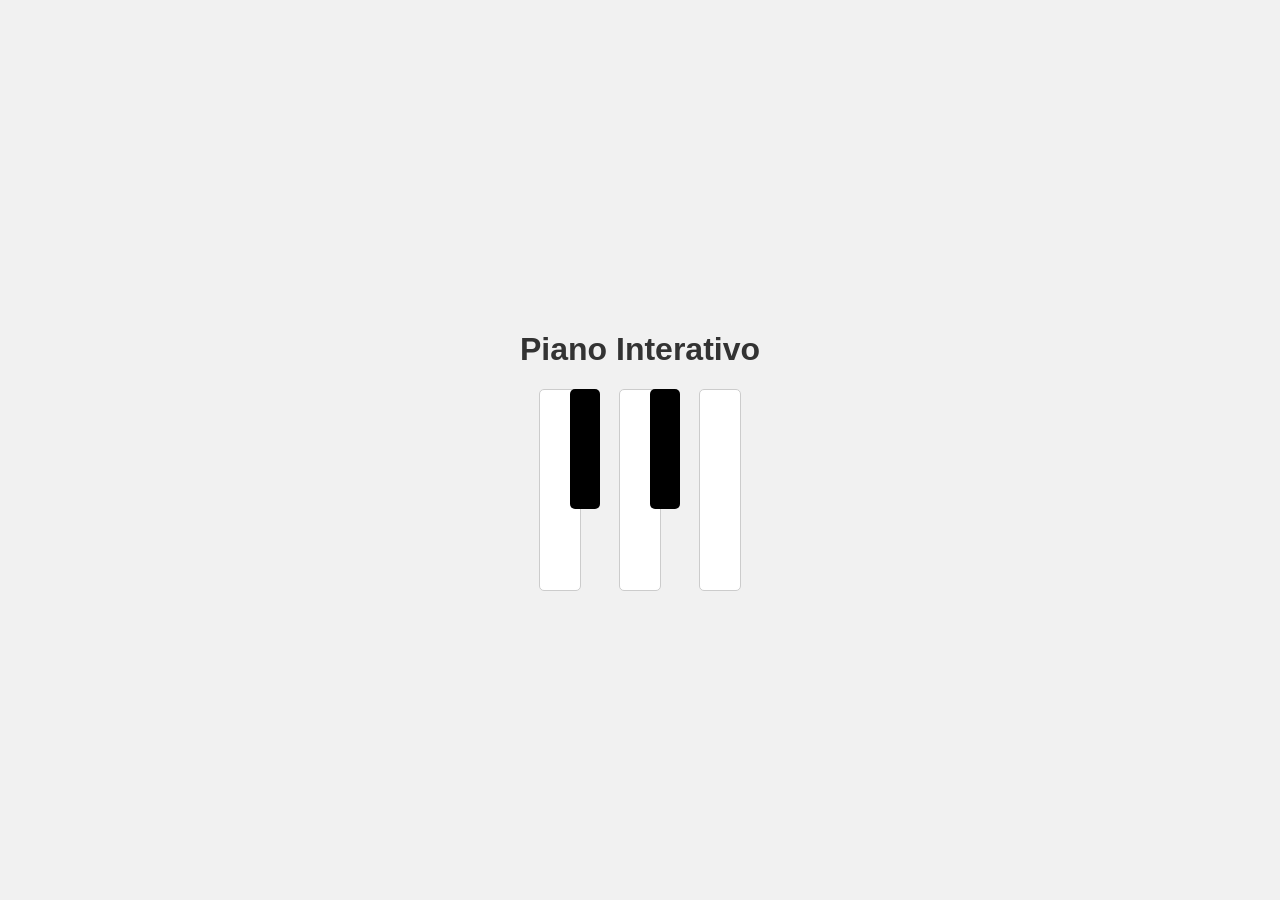
<file: index.html>
<!DOCTYPE html>
<html lang="pt-br">
<head>
    <meta charset="UTF-8">
    <meta name="viewport" content="width=device-width, initial-scale=1.0">
    <title>Piano Interativo</title>
    <link rel="stylesheet" href="style.css">
</head>
<body>
    <div class="container">
        <h1>Piano Interativo</h1>
        <div class="piano">
            <div class="key white" id="key1" onclick="playSound('note1')"></div>
            <div class="key black" id="key2" onclick="playSound('note2')"></div>
            <div class="key white" id="key3" onclick="playSound('note3')"></div>
            <div class="key black" id="key4" onclick="playSound('note4')"></div>
            <div class="key white" id="key5" onclick="playSound('note5')"></div>
        </div>
    </div>
    <script src="script.js"></script>
</body>
</html>
</file>
<file: style.css>
body {
    font-family: Arial, sans-serif;
    background-color: #f1f1f1;
    display: flex;
    justify-content: center;
    align-items: center;
    height: 100vh;
    margin: 0;
    text-align: center;
}

.container {
    width: 80%;
    max-width: 600px;
}

h1 {
    color: #333;
}

.piano {
    display: flex;
    justify-content: center;
    align-items: flex-start;
}

.key {
    height: 200px;
    width: 40px;
    margin: 0 2px;
    border-radius: 5px;
    cursor: pointer;
}

.white {
    background-color: white;
    border: 1px solid #ccc;
    z-index: 1;
}

.black {
    width: 30px;
    height: 120px;
    background-color: black;
    position: relative;
    left: -15px;
    z-index: 2;
}

.key:active {
    background-color: #ddd;
}

@media (max-width: 600px) {
    .piano {
        flex-direction: column;
    }

    .key {
        width: 60px;
        margin: 5px 0;
    }
}
</file>
